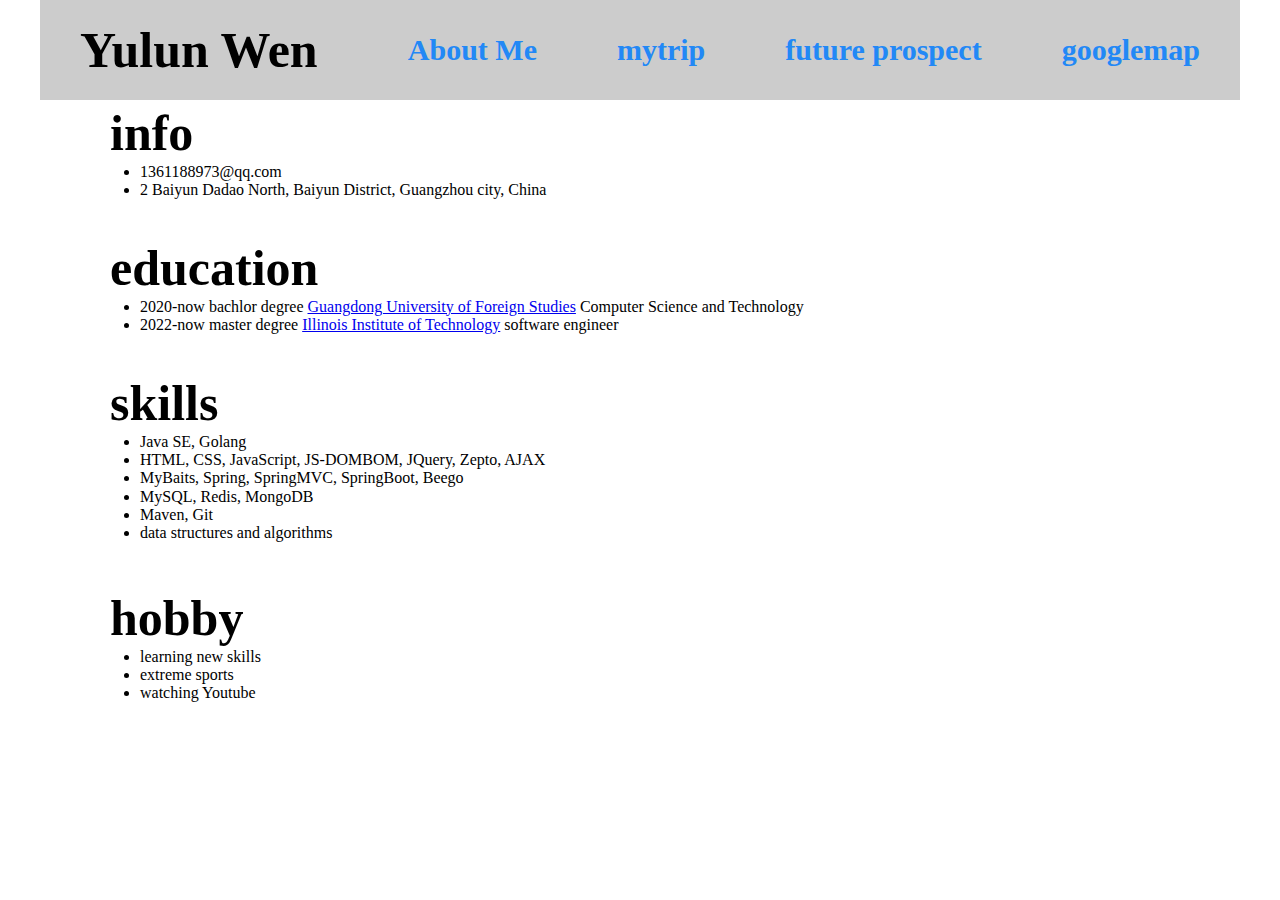
<file: index.html>
<!DOCTYPE html>
<html lang="en">
  <head>
    <meta charset="UTF-8">
    <meta http-equiv="X-UA-Compatible" content="IE=edge">
    <meta name="viewport" content="width=device-width, initial-scale=1.0">
    <title>Project1</title>
    <link rel="stylesheet" type="text/css" href="css/normalize.css">
    <link rel="stylesheet" href="css/style.css">
  </head>
  <body>
    <!-- Top navigation bar -->
    <div id="header">
      <div class="inner">
        <div class="name">
          <p>Yulun Wen</p>
        </div>
        <div class="nav">
          <ul>
            <li><a href="index.html">About Me</a></li>
            <li><a href="mytrip.html">mytrip</a></li>
            <li><a href="future.html">future prospect</a></li>
            <li><a href="googlemap.html">googlemap</a></li>
          </ul>
          </div>
      </div>
    </div>
    <!-- Top navigation bar ===end=== -->
    <section id="content-1">
      <h2>info</h2>
      <ul class="content">
          <li>1361188973&#64;qq.com</li>
          <li>2 Baiyun Dadao North, Baiyun District, Guangzhou city, China</li>
      </ul>
    </section>
    <section id="content-2">
      <h2>education</h2>
      <ul class="content">
        <li> 2020-now bachlor degree <a href="https://www.gdufs.edu.cn/">Guangdong University of Foreign Studies</a> Computer Science and Technology</li>
        <li> 2022-now master degree <a href="https://www.iit.edu/">Illinois Institute of Technology</a> software engineer</li>
      </ul>
    </section>
    <section id="content-3">
      <h2>skills</h2>
      <ul class="content">
        <li>Java SE, Golang</li>
        <li>HTML, CSS, JavaScript, JS-DOMBOM, JQuery, Zepto, AJAX</li>
        <li>MyBaits, Spring, SpringMVC, SpringBoot, Beego</li>
        <li>MySQL, Redis, MongoDB</li>
        <li>Maven, Git</li>
        <li>data structures and algorithms</li>
      </ul>
    </section>
    <section id="content-4">
      <h2>hobby</h2>
      <ul class="content">
        <li>learning new skills</li>
        <li>extreme sports</li>
        <li>watching Youtube</li>
      </ul>
    </section>
  </body>
</html>
</file>
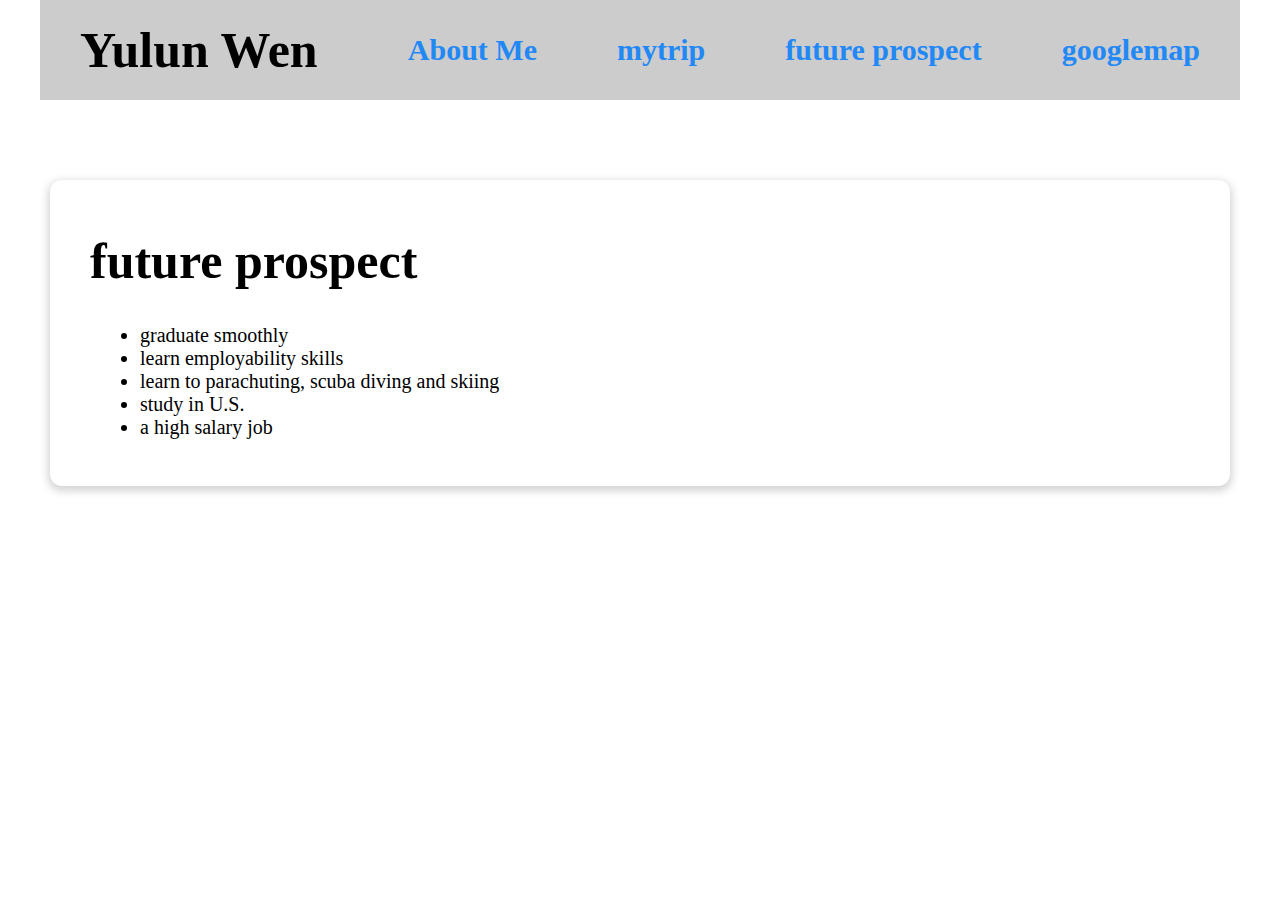
<file: future.html>
<!DOCTYPE html>
<html lang="en">
  <head>
    <meta charset="UTF-8">
    <meta http-equiv="X-UA-Compatible" content="IE=edge">
    <meta name="viewport" content="width=device-width, initial-scale=1.0">
    <title>future prospect</title>
    <link rel="stylesheet" type="text/css" href="css/normalize.css">
    <link rel="stylesheet" href="css/style.css">
  </head>
  <body>
    <!-- Top navigation bar -->
    <div id="header">
      <div class="inner">
        <div class="name">
          <p>Yulun Wen</p>
        </div>
        <div class="nav">
          <ul>
            <li><a href="index.html">About Me</a></li>
            <li><a href="mytrip.html">mytrip</a></li>
            <li><a href="future.html">future prospect</a></li>
            <li><a href="googlemap.html">googlemap</a></li>
          </ul>
          </div>
      </div>
    </div>
    <!-- Top navigation bar ===end=== -->
    <section class="box-4">
      <h1>future prospect</h1>
      <ul>
        <li>graduate smoothly</li>
        <li>learn employability skills</li>
        <li>learn to parachuting, scuba diving and skiing</li>
        <li>study in U.S.</li>
        <li>a high salary job</li>
      </ul>
    </section>
  </body>
</html>
</file>
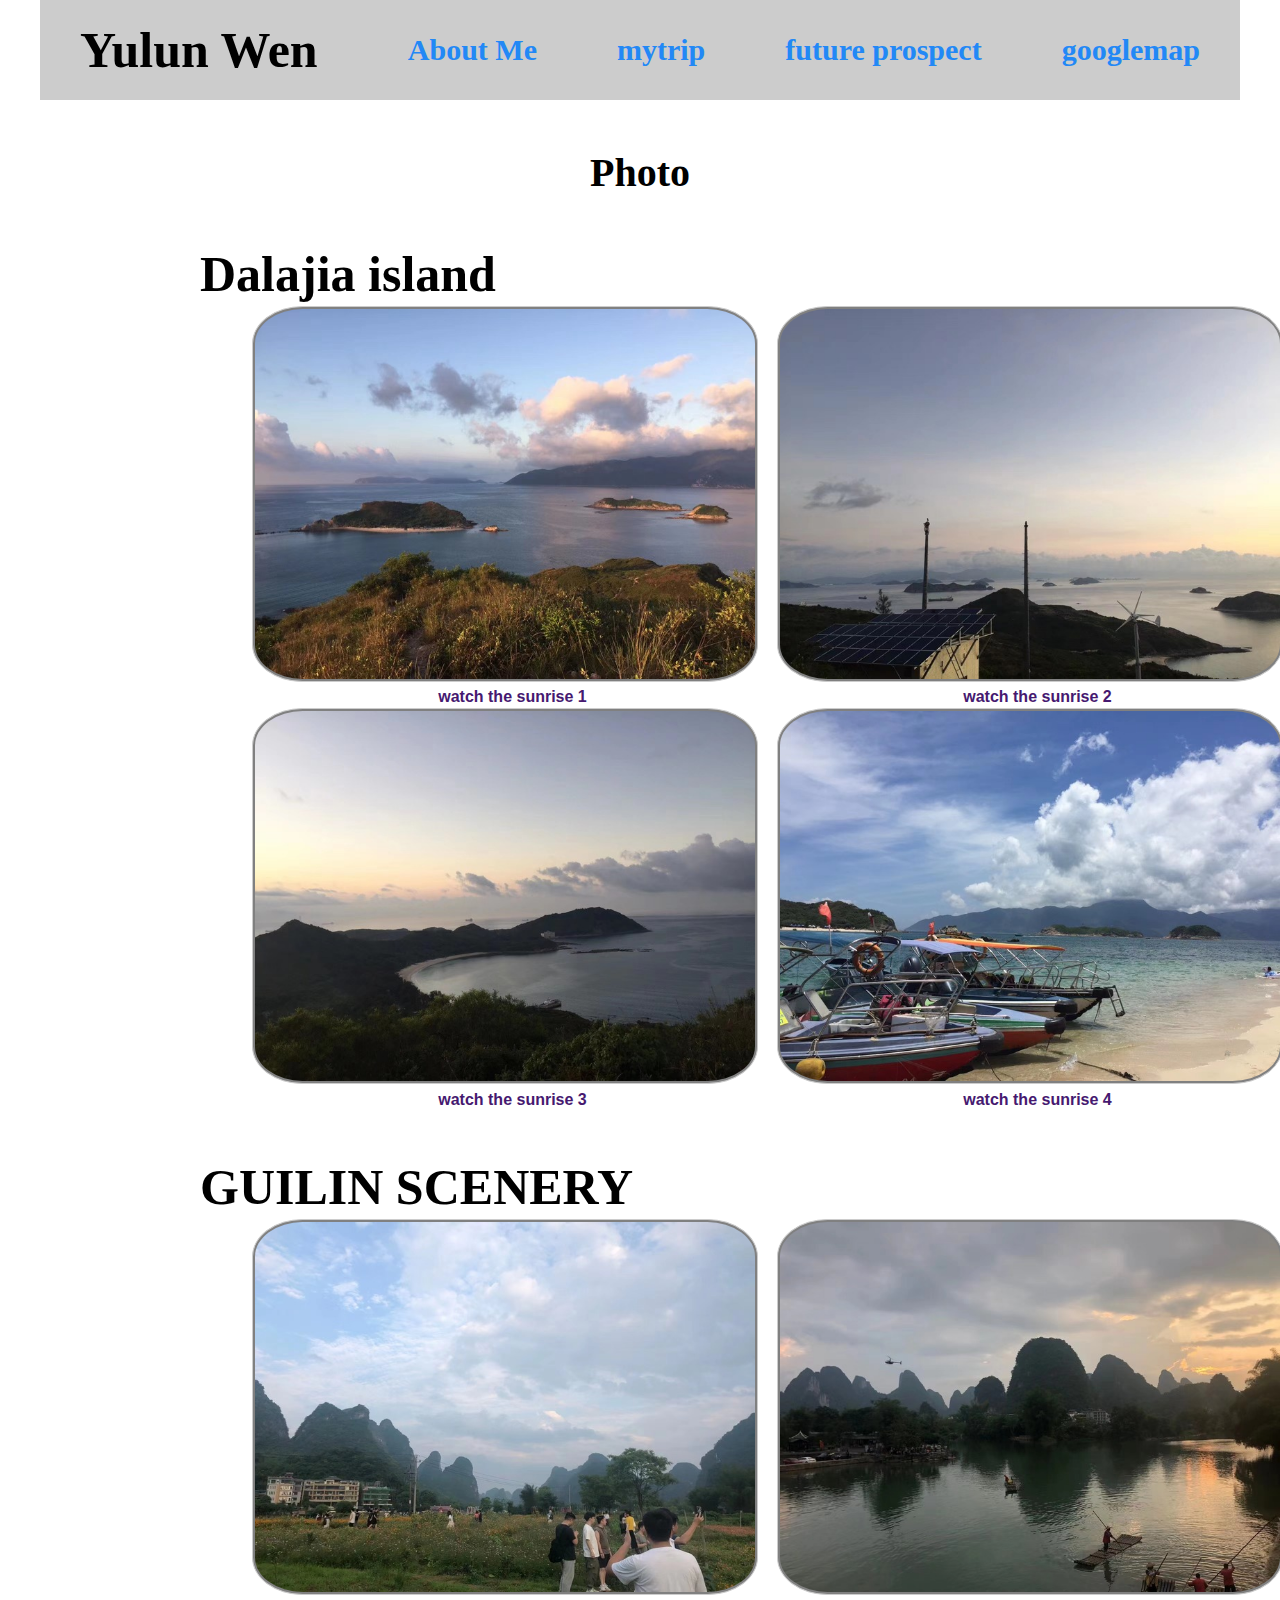
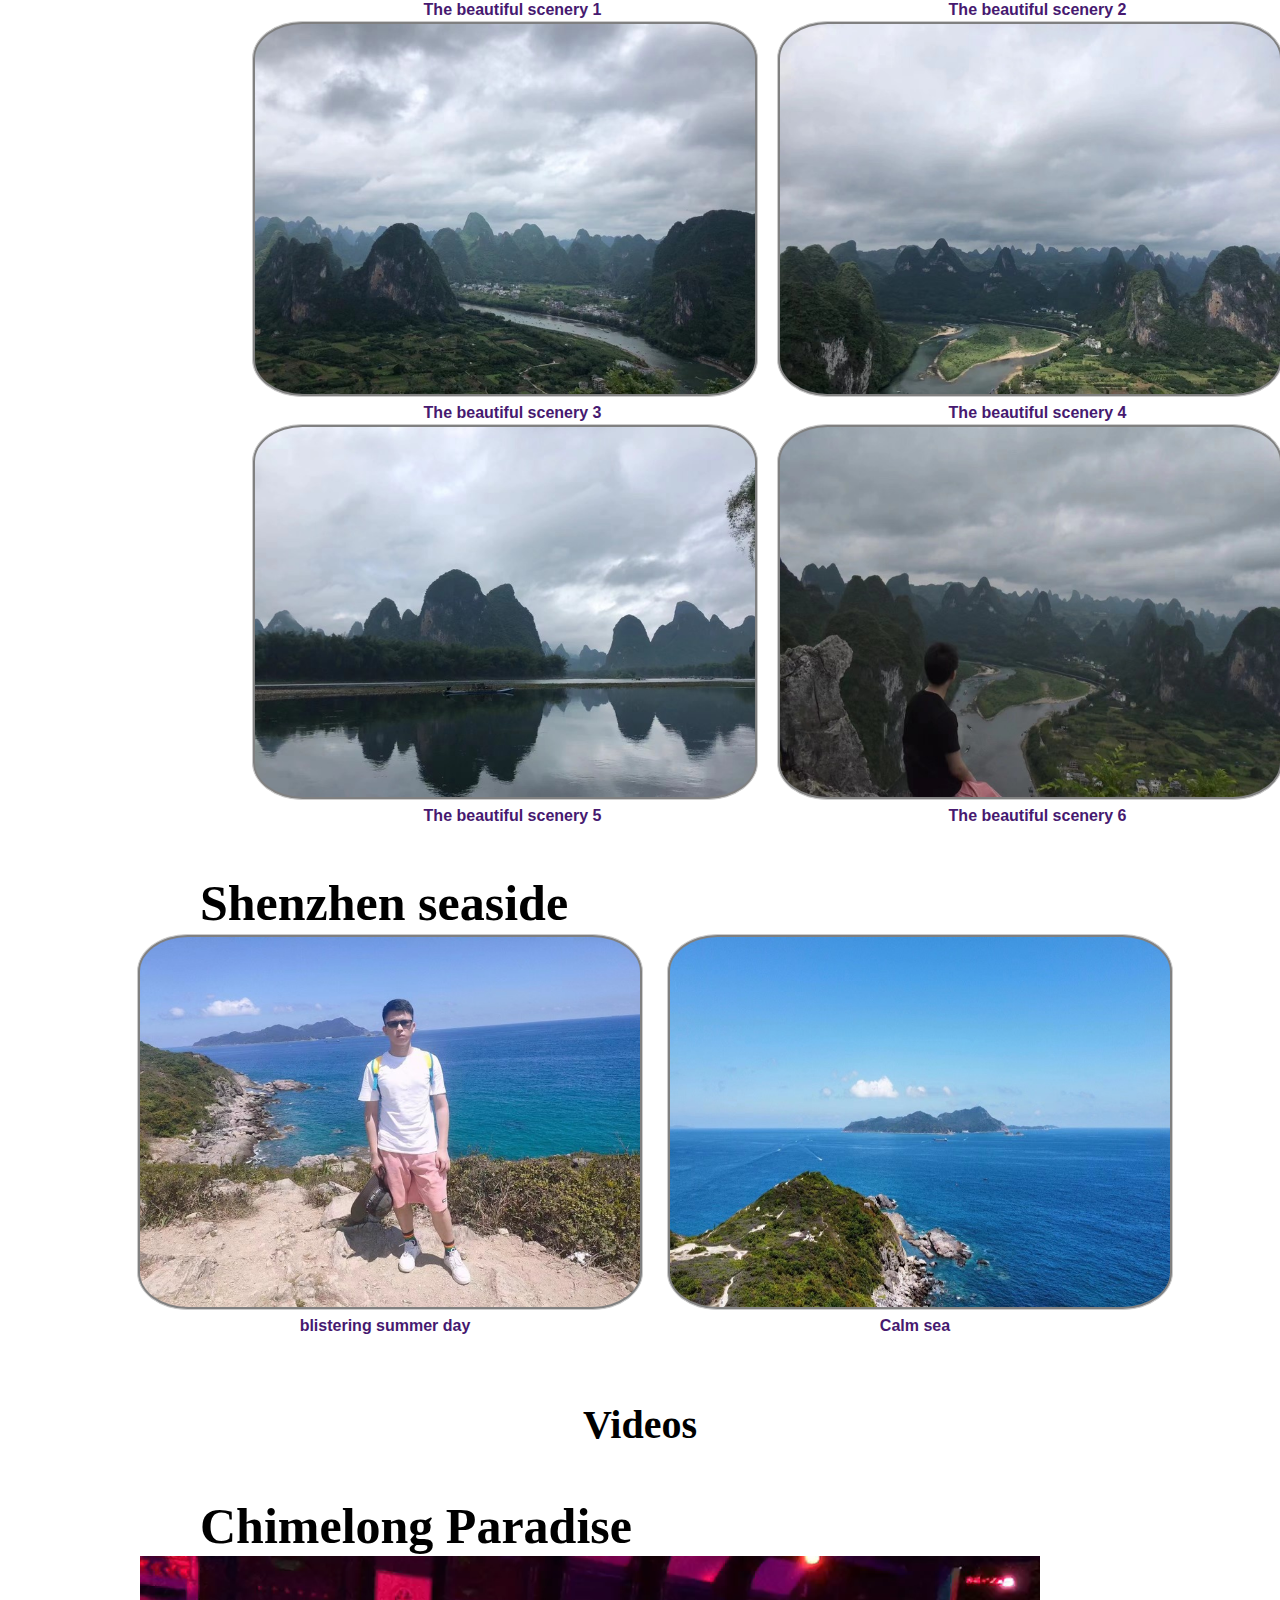
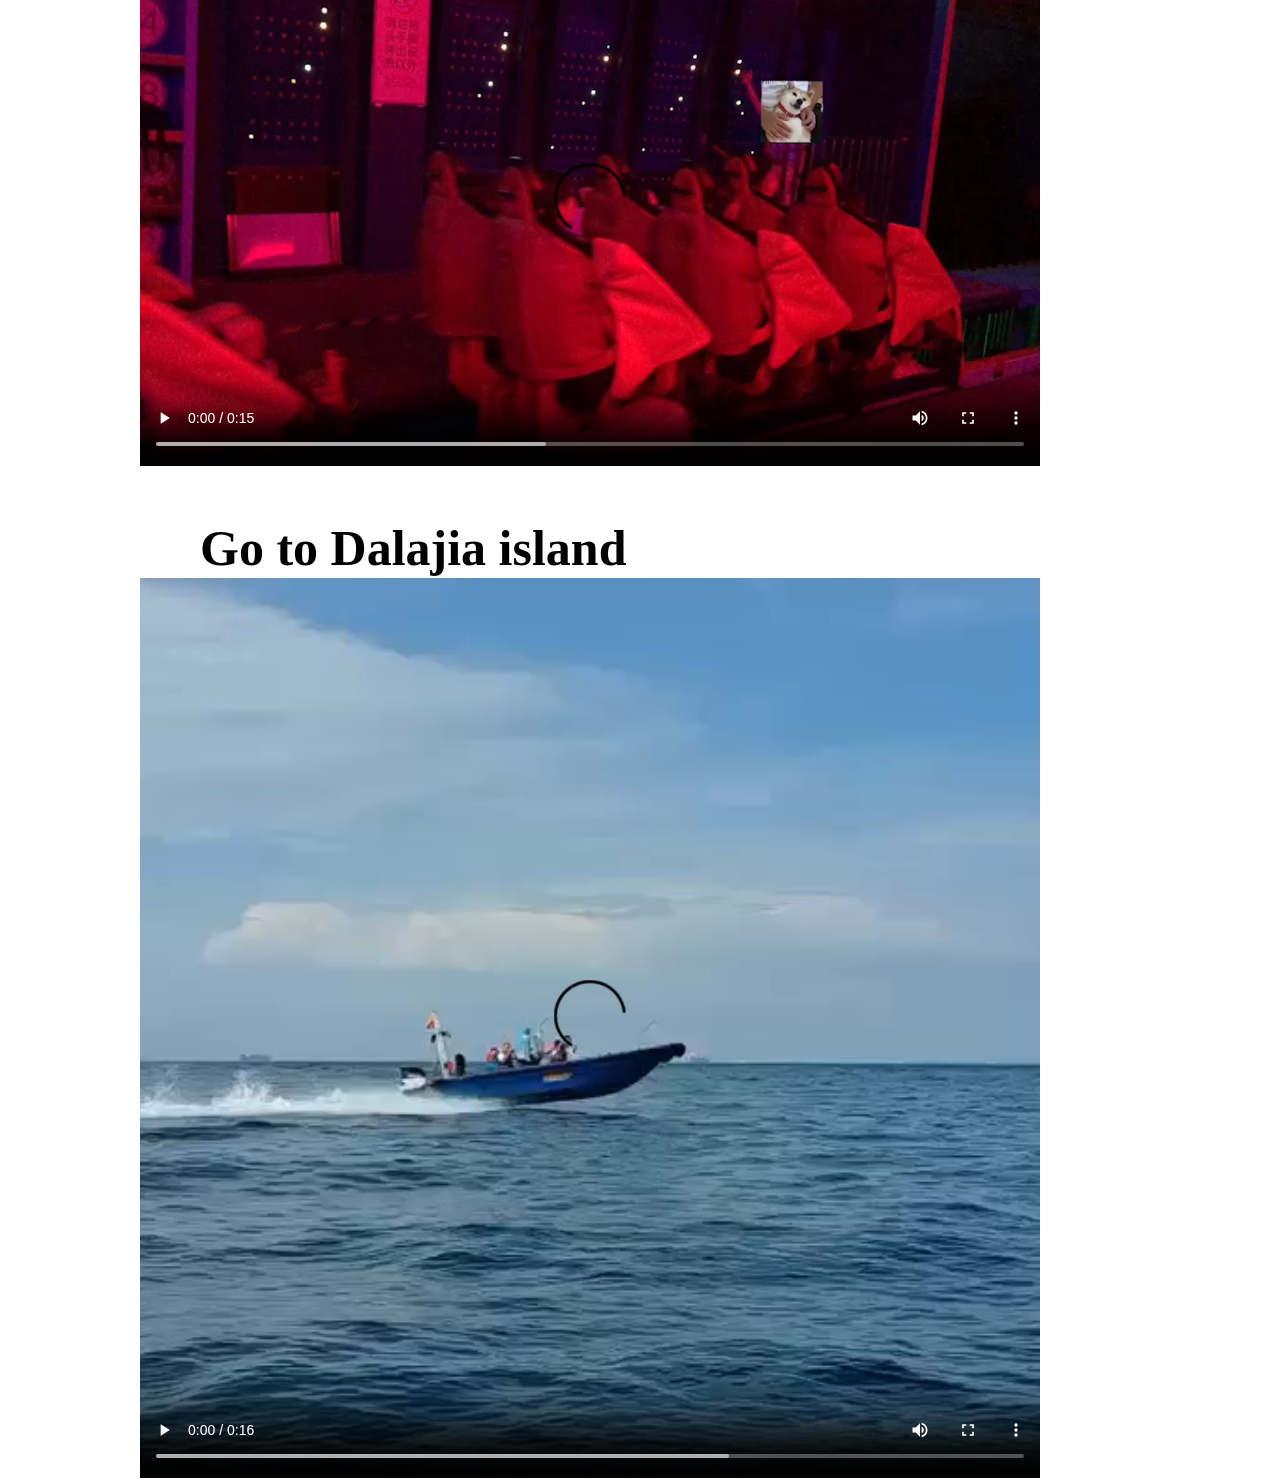
<file: mytrip.html>
<!DOCTYPE html>
<html lang="en">
  <head>
    <meta charset="UTF-8">
    <meta http-equiv="X-UA-Compatible" content="IE=edge">
    <meta name="viewport" content="width=device-width, initial-scale=1.0">
    <title>my trip</title>
    <link rel="stylesheet" type="text/css" href="css/normalize.css">
    <link rel="stylesheet" href="css/style.css">
  </head>
  <body>
    <!-- Top navigation bar -->
    <div id="header">
      <div class="inner">
        <div class="name">
          <p>Yulun Wen</p>
        </div>
        <div class="nav">
          <ul>
            <li><a href="index.html">About Me</a></li>
            <li><a href="mytrip.html">mytrip</a></li>
            <li><a href="future.html">future prospect</a></li>
            <li><a href="googlemap.html">googlemap</a></li>
          </ul>
          </div>
      </div>
    </div>
    <!-- Top navigation bar ===end=== -->
    <h2 class="title-1">Photo</h2>
    <section>
      <h3 class="title-2">Dalajia island</h3>
      <div  class="box-1">
        <figure class="col">
          <img src="images/1.jpg" alt="sunrise"  />
          <figcaption class="cap">watch the sunrise 1</figcaption>
        </figure>
        <figure class="col">
          <img src="images/2.jpg" alt="sunrise" />
          <figcaption class="cap">watch the sunrise 2</figcaption>
        </figure>
        <figure class="col">
          <img src="images/3.jpg" alt="sunrise" />
          <figcaption class="cap">watch the sunrise 3</figcaption>
        </figure>
        <figure class="col">
          <img src="images/11.jpg" alt="sunrise" />
          <figcaption class="cap">watch the sunrise 4</figcaption>
        </figure>
      </div>
    </section>
    <section>
      <h3 class="title-2">GUILIN SCENERY</h3>
      <div class="box-2">
        <figure class="col">
          <img src="images/4.jpg" alt="scenery" />
          <figcaption class="cap">The beautiful scenery 1</figcaption>
        </figure>
        <figure class="col">
          <img src="images/5.jpg" alt="scenery" />
          <figcaption class="cap">The beautiful scenery 2</figcaption>
        </figure>
        <figure class="col">
          <img src="images/6.jpg" alt="scenery" />
          <figcaption class="cap">The beautiful scenery 3</figcaption>
        </figure>
        <figure class="col">
          <img src="images/7.jpg" alt="scenery" />
          <figcaption class="cap">The beautiful scenery 4</figcaption>
        </figure>
        <figure class="col">
          <img src="images/12.jpg" alt="scenery" />
          <figcaption class="cap">The beautiful scenery 5</figcaption>
        </figure>
        <figure class="col">
          <img src="images/8.jpg" alt="scenery" />
          <figcaption class="cap">The beautiful scenery 6</figcaption>
        </figure>
      </div>
    </section>
    <section>
      <h3 class="title-2">Shenzhen seaside</h3>
      <div class="box-3">
        <div class="left">
          <figure >
            <img src="images/9.jpg" alt="scenery" />
            <figcaption class="cap">blistering summer day</figcaption>
          </figure>
        </div>
        <div class="right">
          <figure>
            <img src="images/10.jpg" alt="scenery" />
            <figcaption class="cap">Calm sea</figcaption>
          </figure>
        </div>
      </div>
    </section>
    <h2 class="title-1">Videos</h2>
    <section>
      <h3 class="title-2">Chimelong Paradise</h3>
      <div class="video">
        <video src="videos/1.mp4" controls></video>
      </div>
      <h3 class="title-2">Go to Dalajia island</h3>
      <div class="video">
        <video src="videos/2.mp4" controls></video>
      </div>
    </section>
  </body>
</html>
</file>
<file: css/style.css>
* {
  margin: 0;
  padding: 0;
}

/* !-- Top navigation bar -- */
#header {
  height: 100px;
  margin-bottom: 5px;
}

#header>.inner {
  height: 100px;
  width: 1200px;
  background-color: #CCCCCC;
  margin: 0 auto;
  line-height: 100px;
}

#header .name {
  float: left;
}

#header .name p {
  font-size: 50px;
  font-weight: 700;
  margin-left: 40px;
}

#header .name li {
  list-style: none;
}

#header .nav {
  float: right;
}

#header .nav>ul>li {
  list-style: none;
  float: left;
  margin: 0 40px;
}

#header .nav li>a {
  color: #2288F6;
  font-size: 30px;
  font-weight: 700;
  font-family: "arial narrow";
  text-decoration: none;
}

#header .nav li>a:hover {
  color: #00FFFF;
}
/* !-- Top navigation bar ===end===-- */

/* index */
#content-1,
#content-2,
#content-3,
#content-4 {
  width: 1200px;
  margin: 0 auto;
  margin-bottom: 5px;
}

#content-1 {
  height: 130px;
}

#content-2 {
  height: 130px;
}

#content-3 {
  height: 210px;
}

#content-4 {
  height: 130px;
}

section>h2 {
  margin-left: 70px;
  font-size: 50px;
  font-weight: 700;
  font-family: "agency fb";
}

section .content {
  width: 1000px;
  margin: 0 auto;
  margin-left: 100px;
}
/* index  ===end=== */

/* mytrip */
.title-1 {
  font-size: 40px;
  text-align: center;
  margin: 0 auto;
  margin-top: 50px;
}

.title-2 {
  margin-top: 50px;
  margin-left: 200px;
  font-size: 50px;
  font-weight: 700;
  font-family: "agency fb";
}

.box-1,
.box-2 {
  width: 1050px;
  margin: 0 auto;
  margin-left: 250px;
  display: flex;
  flex-wrap: wrap;
}

.box-3 {
  width: 1050px;
  height: 420px;
  margin: 0 auto;
}

.box-3>.left,
.box-3>.right {
  height: 400px;
  width: 500px;
}

.box-3>.left {
  margin-left: 20px;
  float: left;
}

.box-3>.right {
  float: right;
}


.col {
  flex: 1;
}

img {
  width: 500px;
  height: 370px;
  border: 1px solid #ccc;
  padding: 2px;
  margin: 2px;
  background-color: #808080;
  border-radius: 10%;
}

.cap {
  text-align: center;
  font-family: 'Calibri', sans-serif;
  font-weight: 700;
  font-size: 1em;
  color: #461970;
}

.video {
  width: 1000px;
  margin: 0 auto;
}

video {
  width: 900px;
}
/* mytrip ===end===*/

/* future */
.box-4{
  width: 1100px;
  height: 300px;
  box-shadow: 0px 3px 8px 2px #d3d3d3; 
	border-radius: 12px 12px 12px 12px;
  padding:3px 40px;
  margin: 0 auto;
  margin-top: 80px;
}

.box-4>h1 {
  margin-top: 50px;
  font-size: 50px;
  font-weight: 700;
  font-family: "agency fb";
}

.box-4 ul {
  margin-left: 50px;
}

.box-4 li {
  font-size: 20px;
}
/* future ===end===*/

/* googlemap */
.title-3 {
  margin-top: 50px;
  margin-left: 250px;
  font-size: 50px;
  font-weight: 700;
  font-family: "agency fb";
}
#map {
  width: 800px;
  height: 450px;
  background-color: #ccc;
  margin: 0 auto;
  overflow: hidden;
}
/* googlemap ===end=== */
</file>
